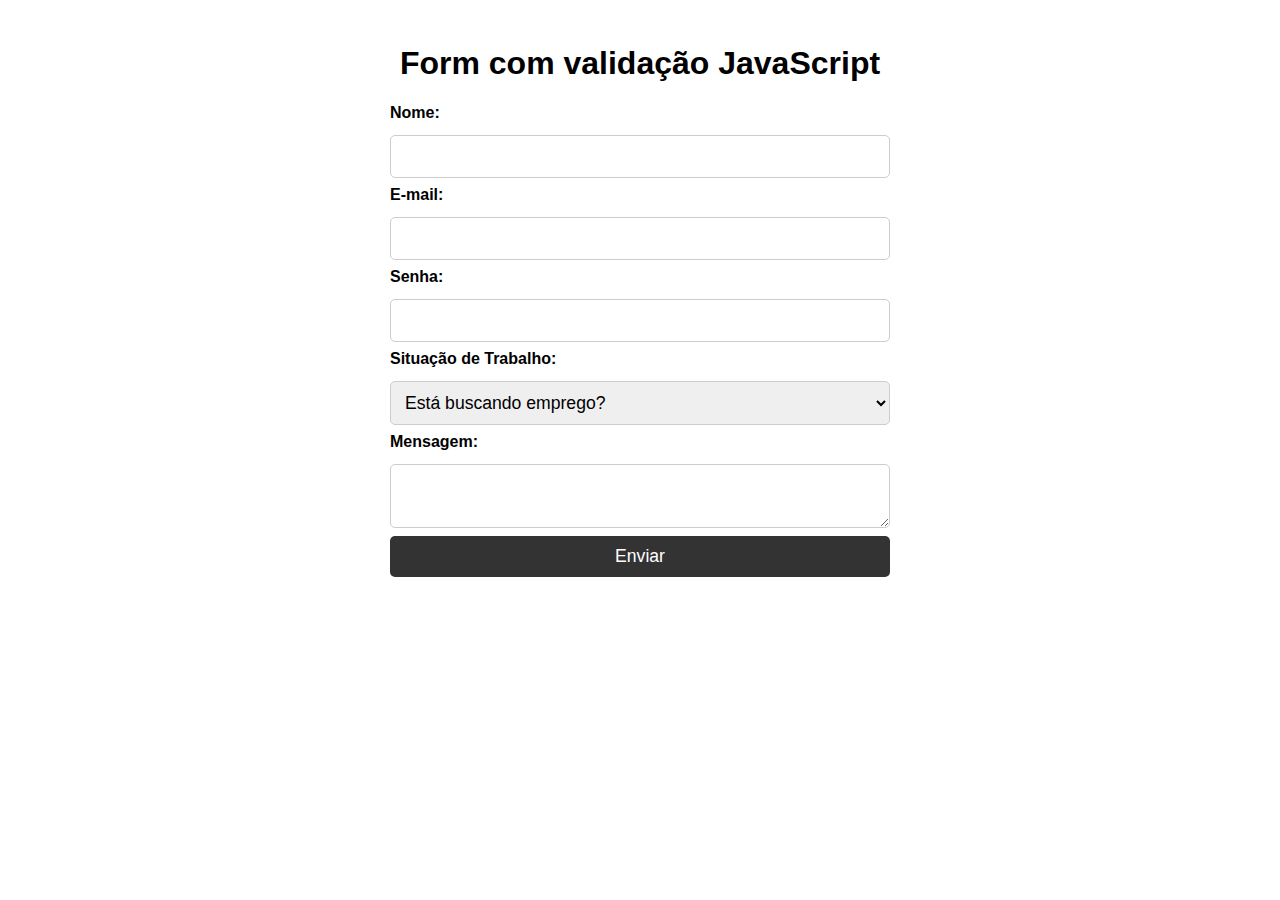
<file: form/index.html>
<!DOCTYPE html>
<html lang="pt-br">
<head>
    <meta charset="UTF-8">
    <meta name="viewport" content="width=device-width, initial-scale=1.0">
    <link rel="stylesheet" href="css/style.css">
    <script src="js/script.js" defer></script>
    <title>form</title>
</head>
<body>
    <h1>Form com validação JavaScript</h1>
    <form id="form">
        <label for="name">Nome:</label>
        <input type="text" id="name">

        <label for="email">E-mail:</label>
        <input type="email" name="email" id="email">

        <label for="password">Senha:</label>
        <input type="password" name="password" id="password">

        <label for="job">Situação de Trabalho:</label>
        <select name="job" id="job">
            <option value="">Está buscando emprego?</option>
            <option value="yes">Sim</option>
            <option value="No">Não</option>
        </select>

        <label for="message">Mensagem:</label>
        <textarea name="message" id="message"></textarea>
       

        <button type="submit">Enviar</button>

    </form>
</body>
</html>
</file>
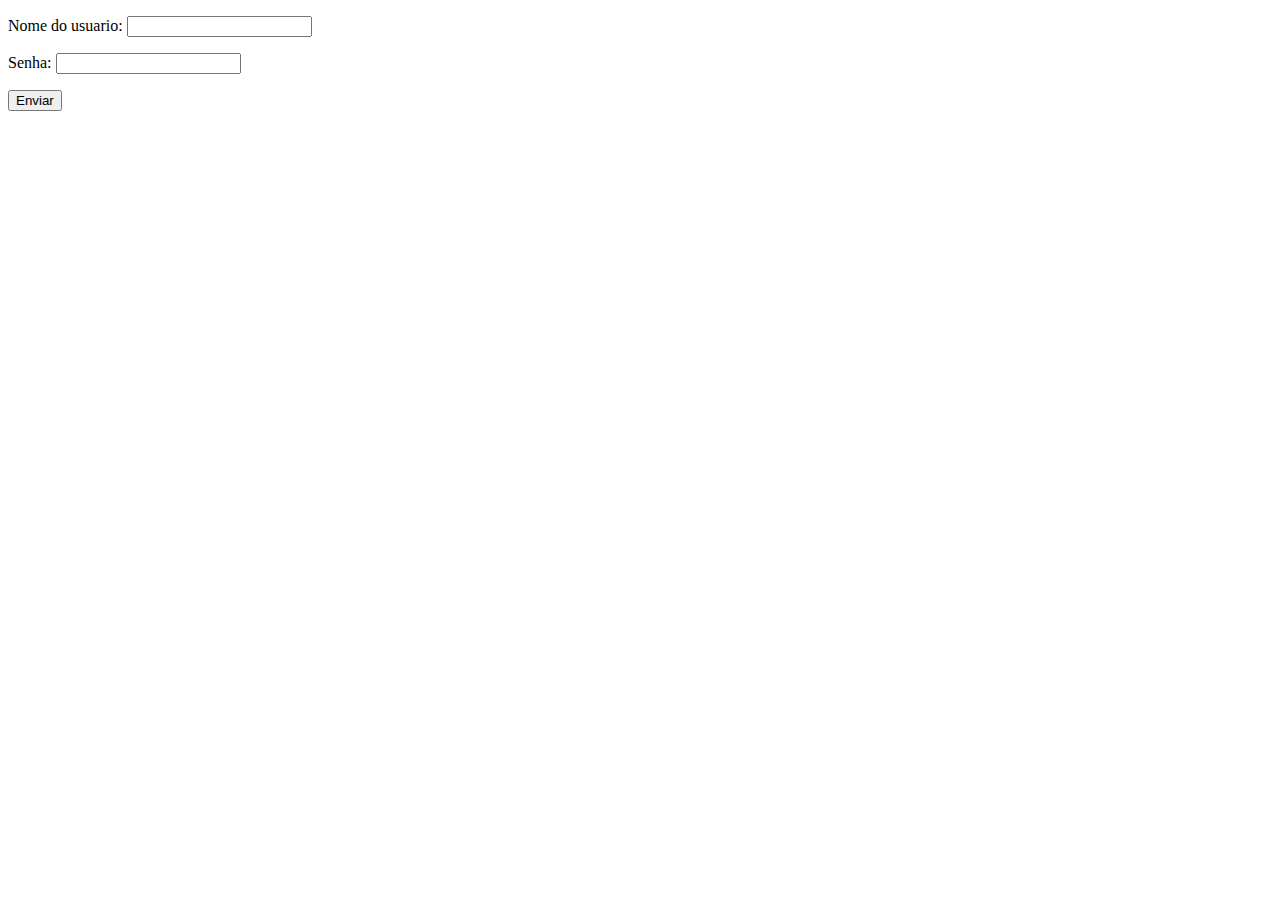
<file: laços e loops/exe001/index.html>
<!DOCTYPE html>
<html lang="pt-br">
<head>
    <meta charset="UTF-8">
    <meta http-equiv="X-UA-Compatible" content="IE=edge">
    <meta name="viewport" content="width=device-width, initial-scale=1.0">
    <title>Usuario e senha</title>
</head>
<body>
    <p>Nome do usuario: <input type="text" name="usuario" id="nameUser"></p>
    <p>Senha: <input type="password" name="nameSenha" id="senhaUser"></p>
    <button id="btn" type="submit" onclick="validate()">Enviar</button>


   <script src="script.js"></script>
</body>
</html>
</file>
<file: form/css/style.css>
*{
    font-family: Arial, Helvetica, sans-serif;
    box-sizing: border-box;
}
body {
    padding: 1rem;
}

h1 {
    text-align: center;
}

form {
    display: flex;
    flex-direction: column;
    gap: .5rem;
    width: 500px;
    margin: auto;
}

label {
    font-weight: bold;
    margin-bottom: 5px;
}

input, select, textarea {
    width: 100%;
    padding: 10px;
    border: 1px solid #ccc;
    border-radius: 5px;
    font-size: 1.1rem;
}

button {
    padding: 10px;
    border: none;
    border-radius: 5px;
    background-color: #333;
    color: #fff;
    font-size: 1.1rem;
    cursor: pointer;
}
</file>
